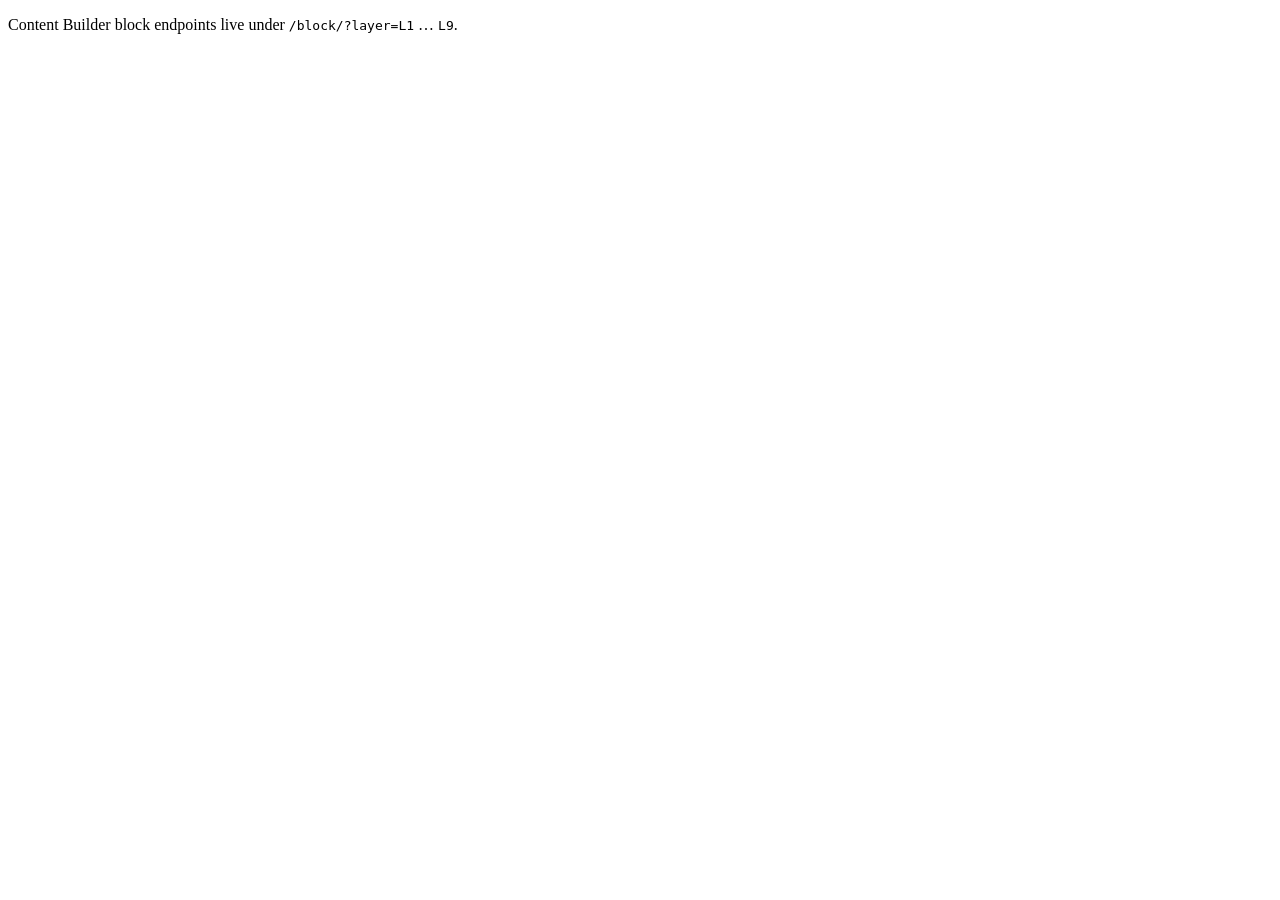
<file: index.html>
<!doctype html><meta charset="utf-8"><meta name="robots" content="noindex"><title>J&amp;B blocks</title><p>Content Builder block endpoints live under <code>/block/?layer=L1</code> … <code>L9</code>.</p>
</file>
